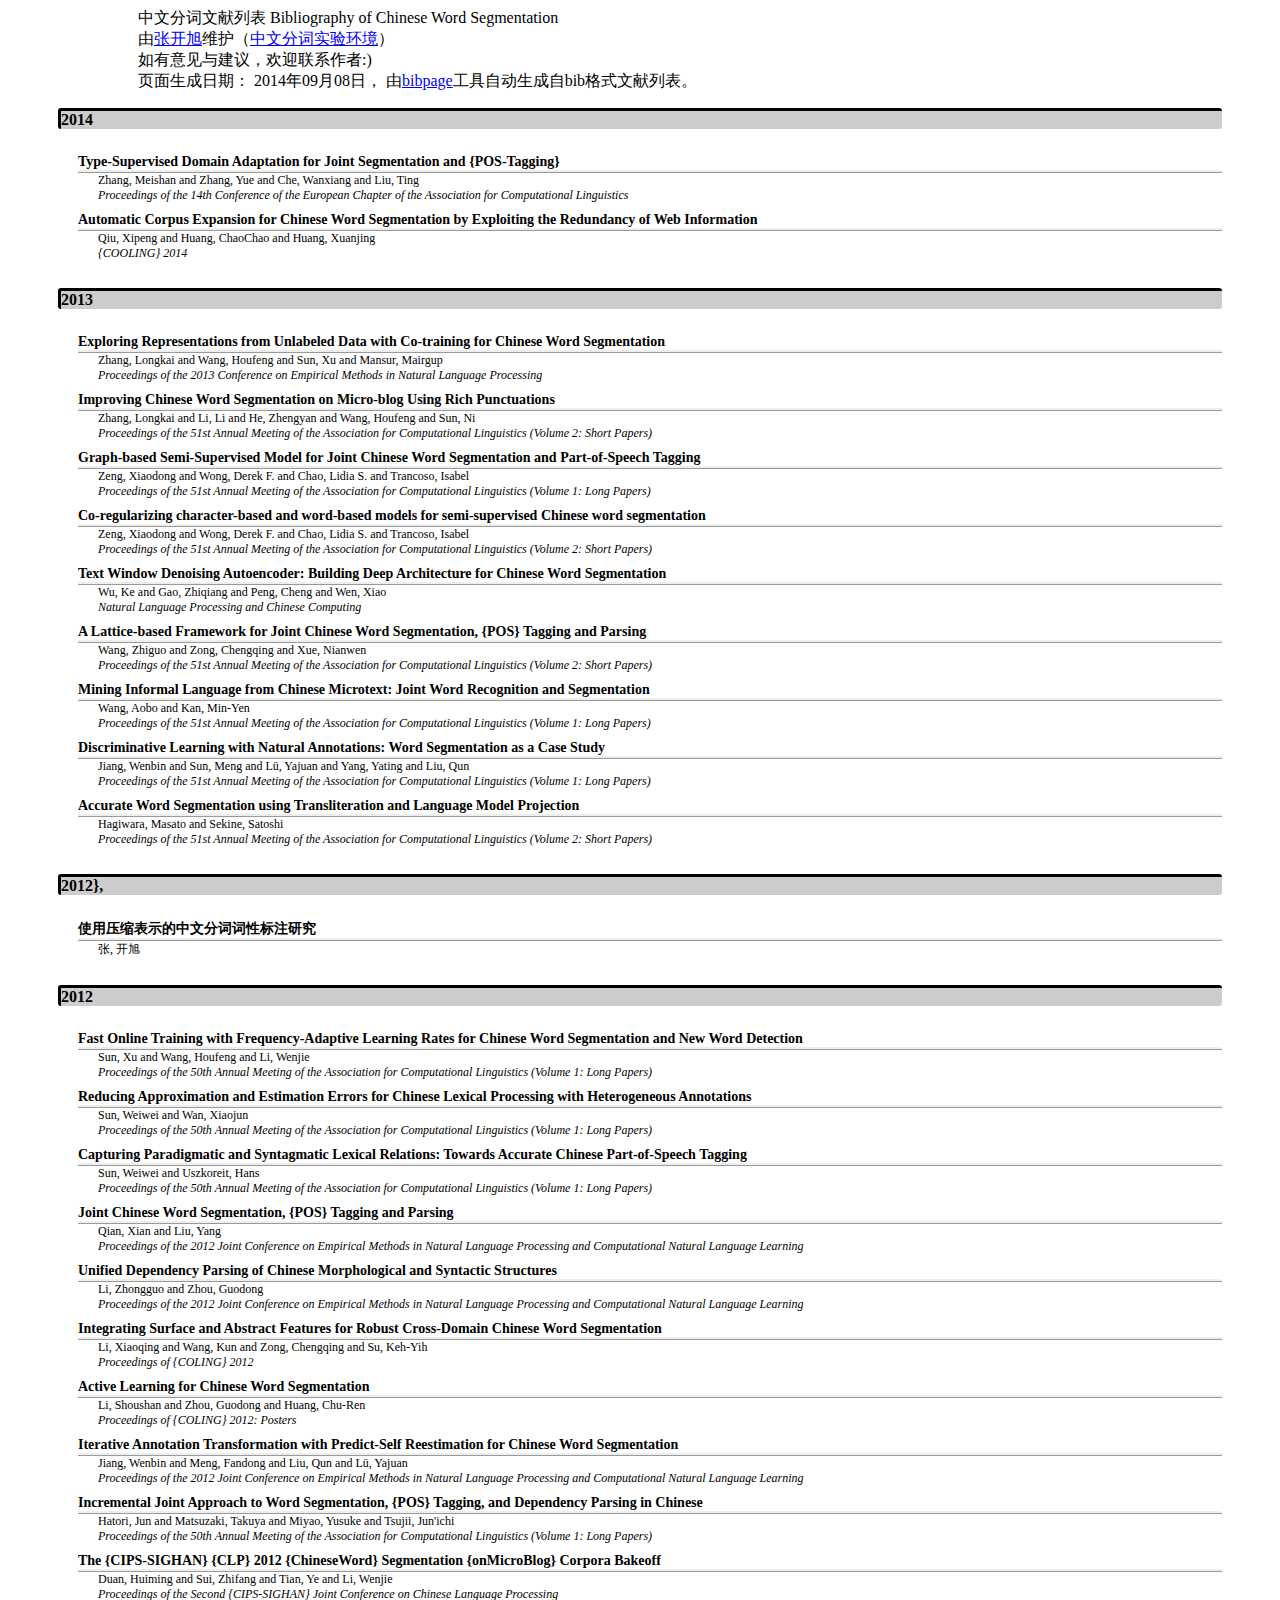
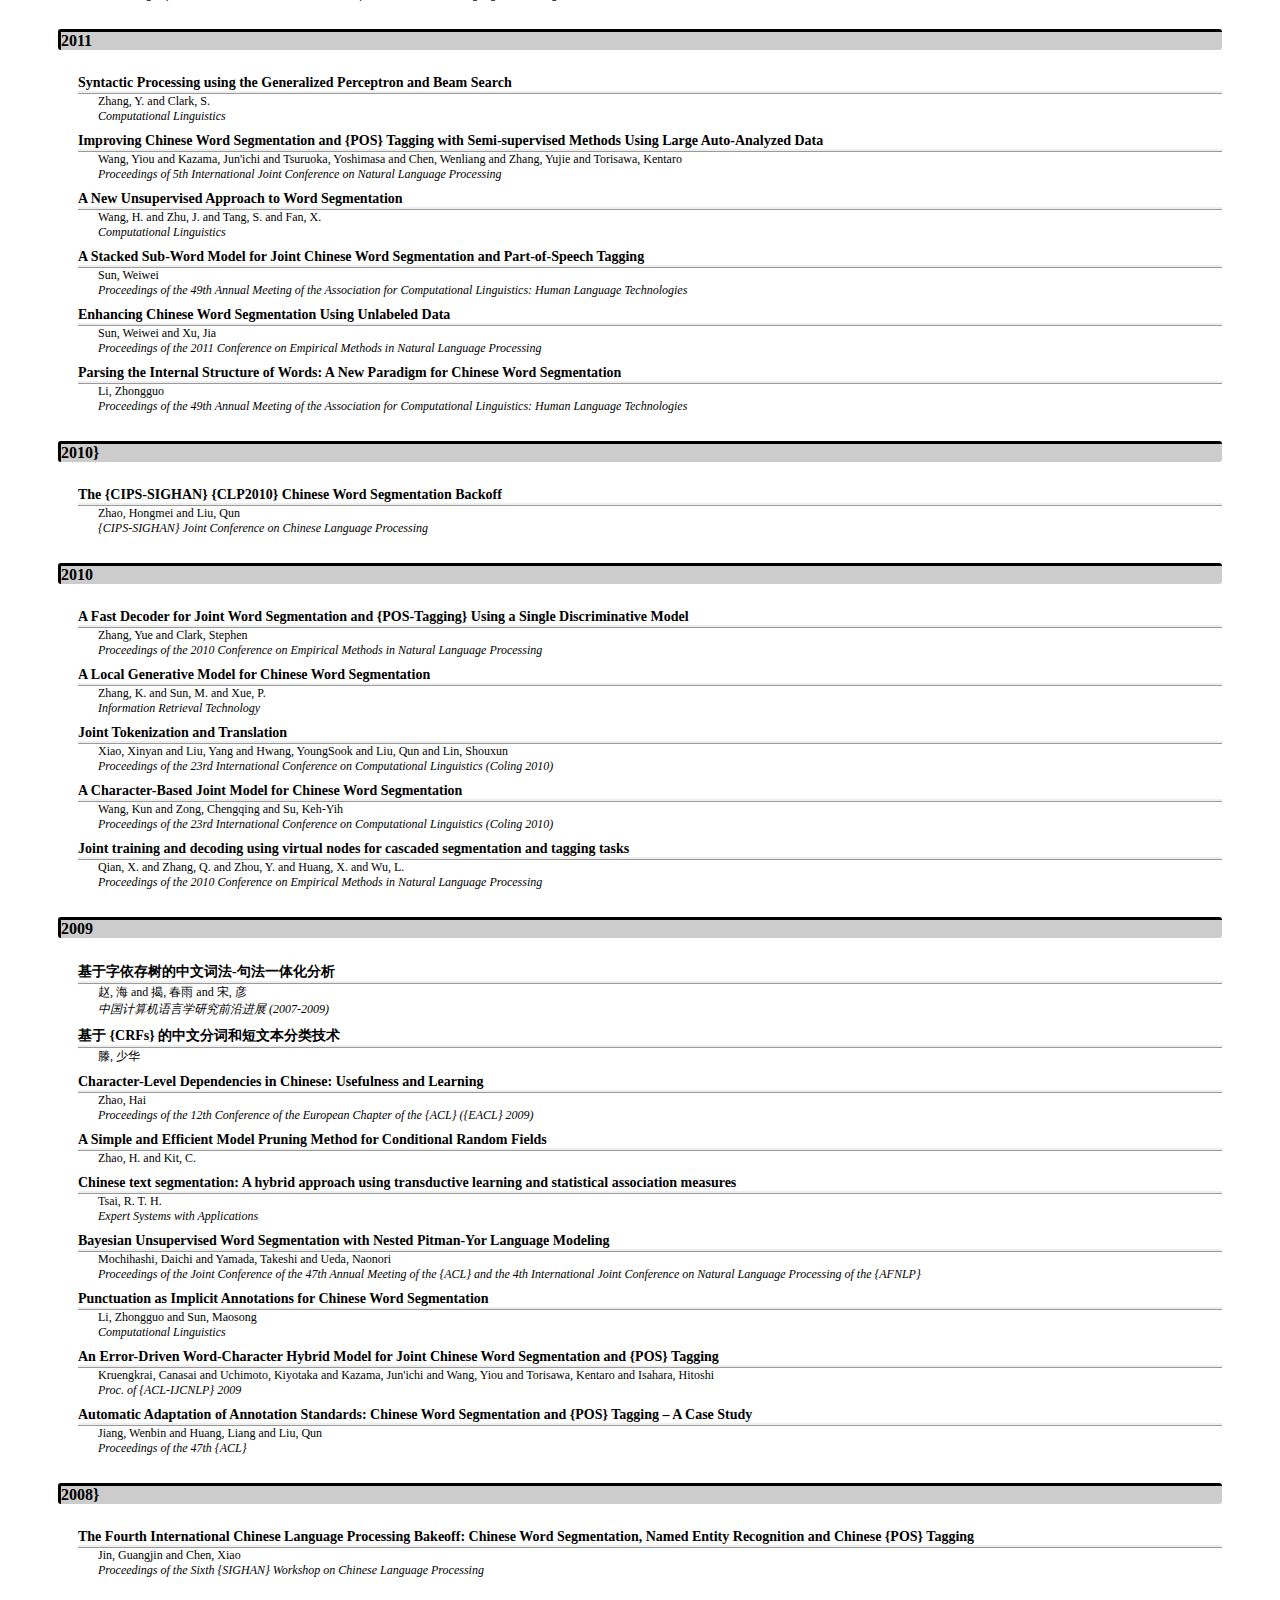
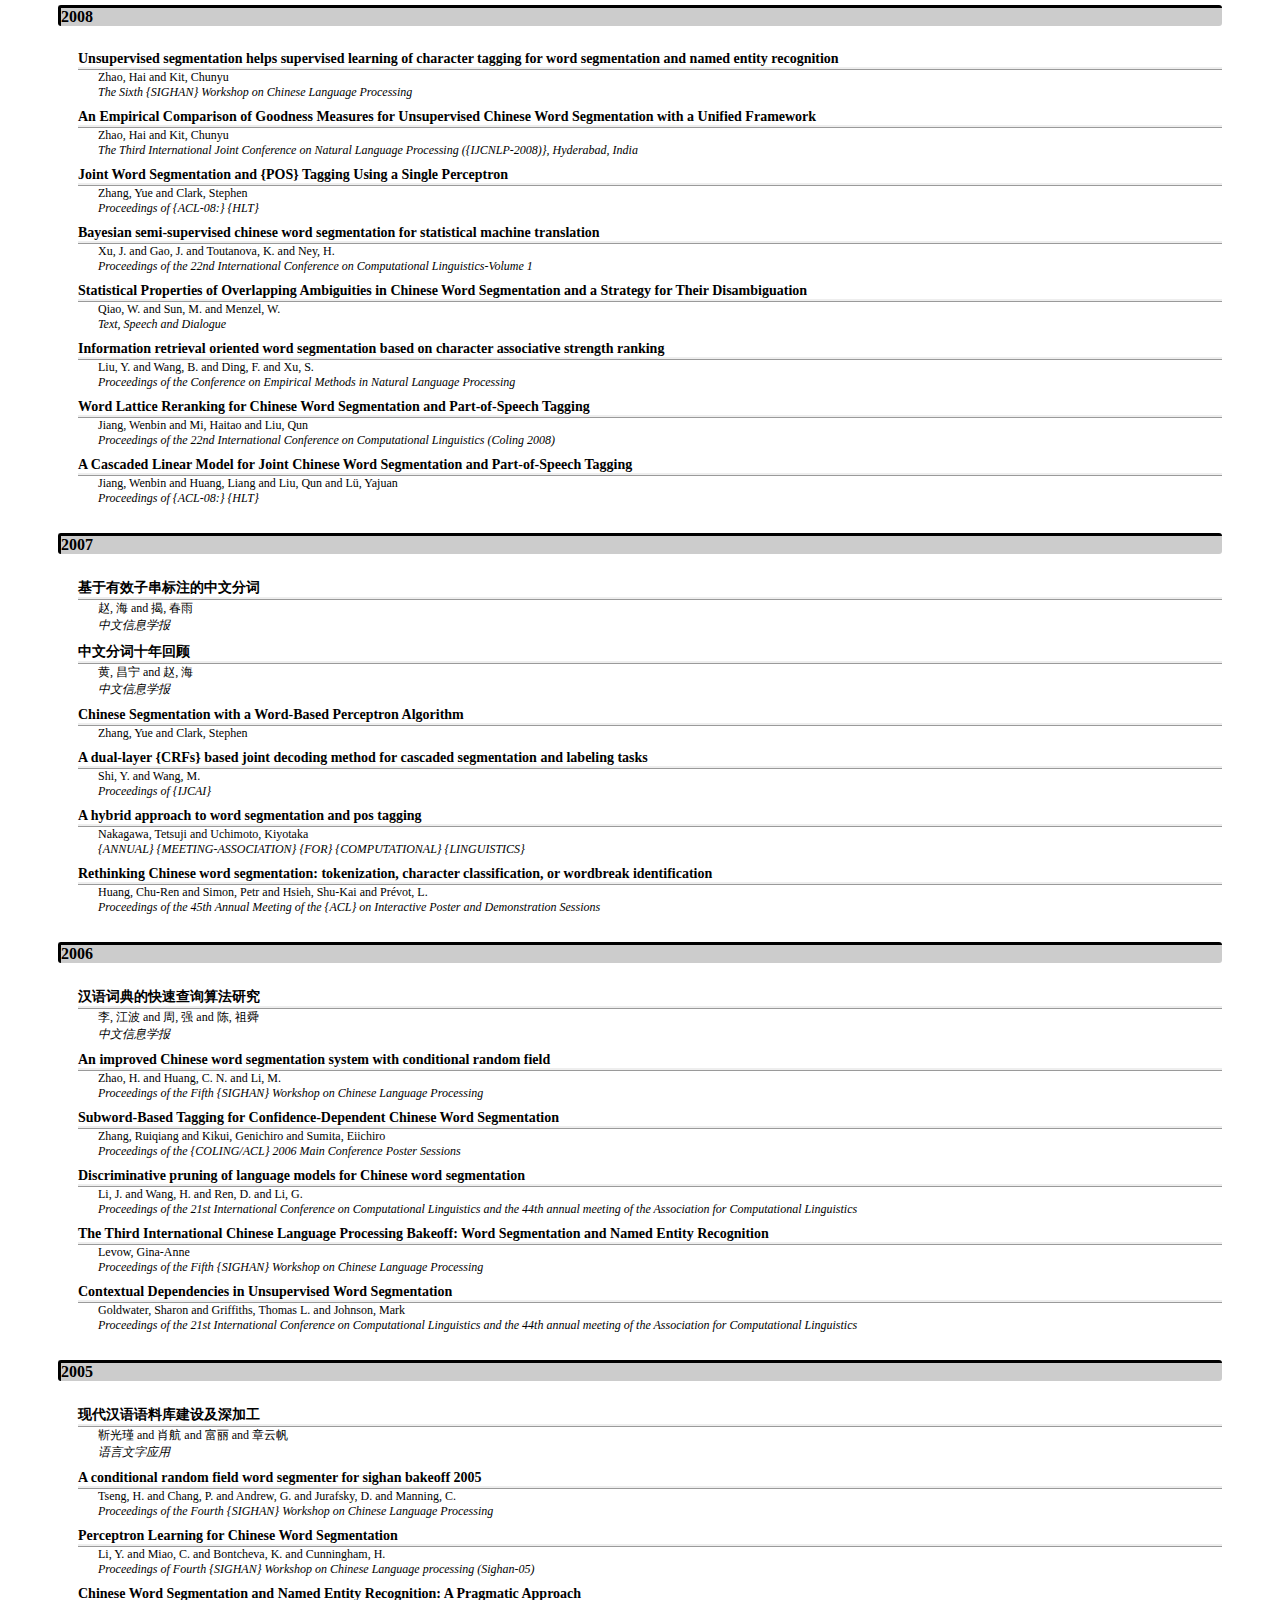
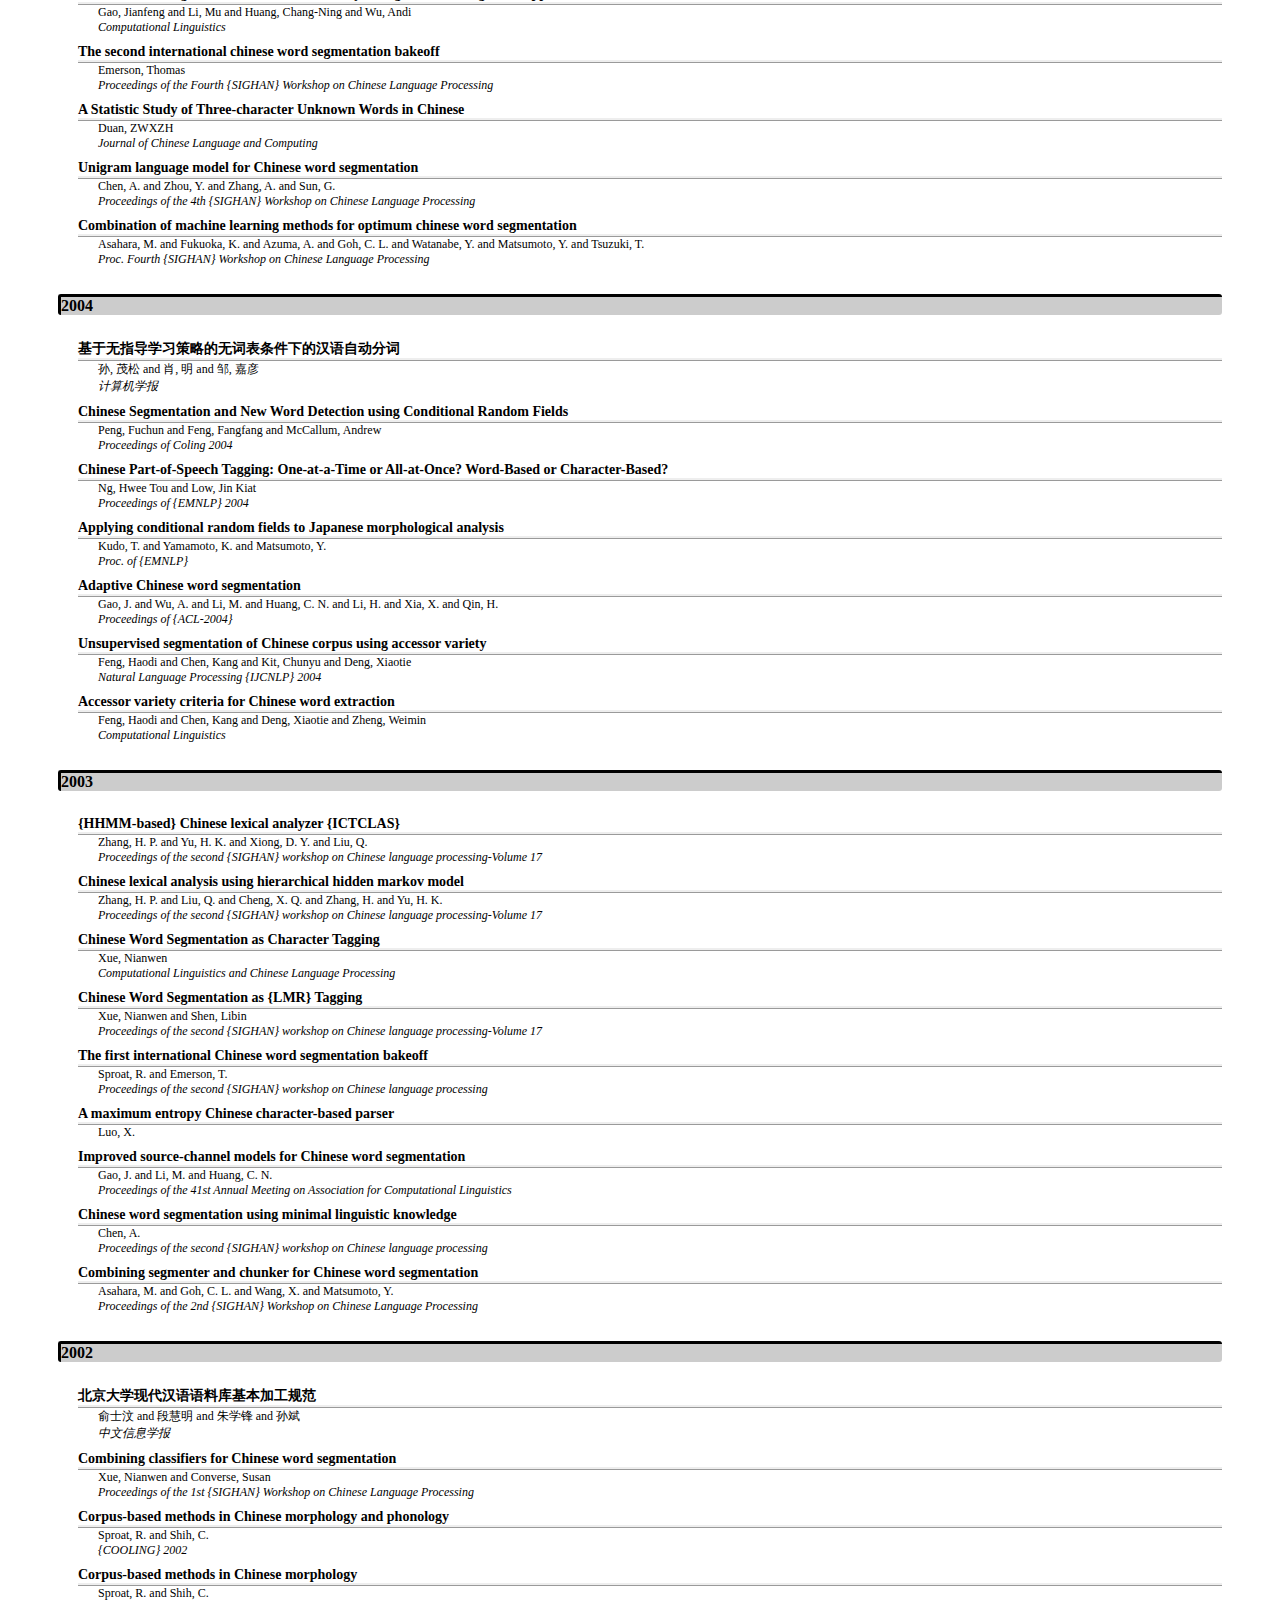
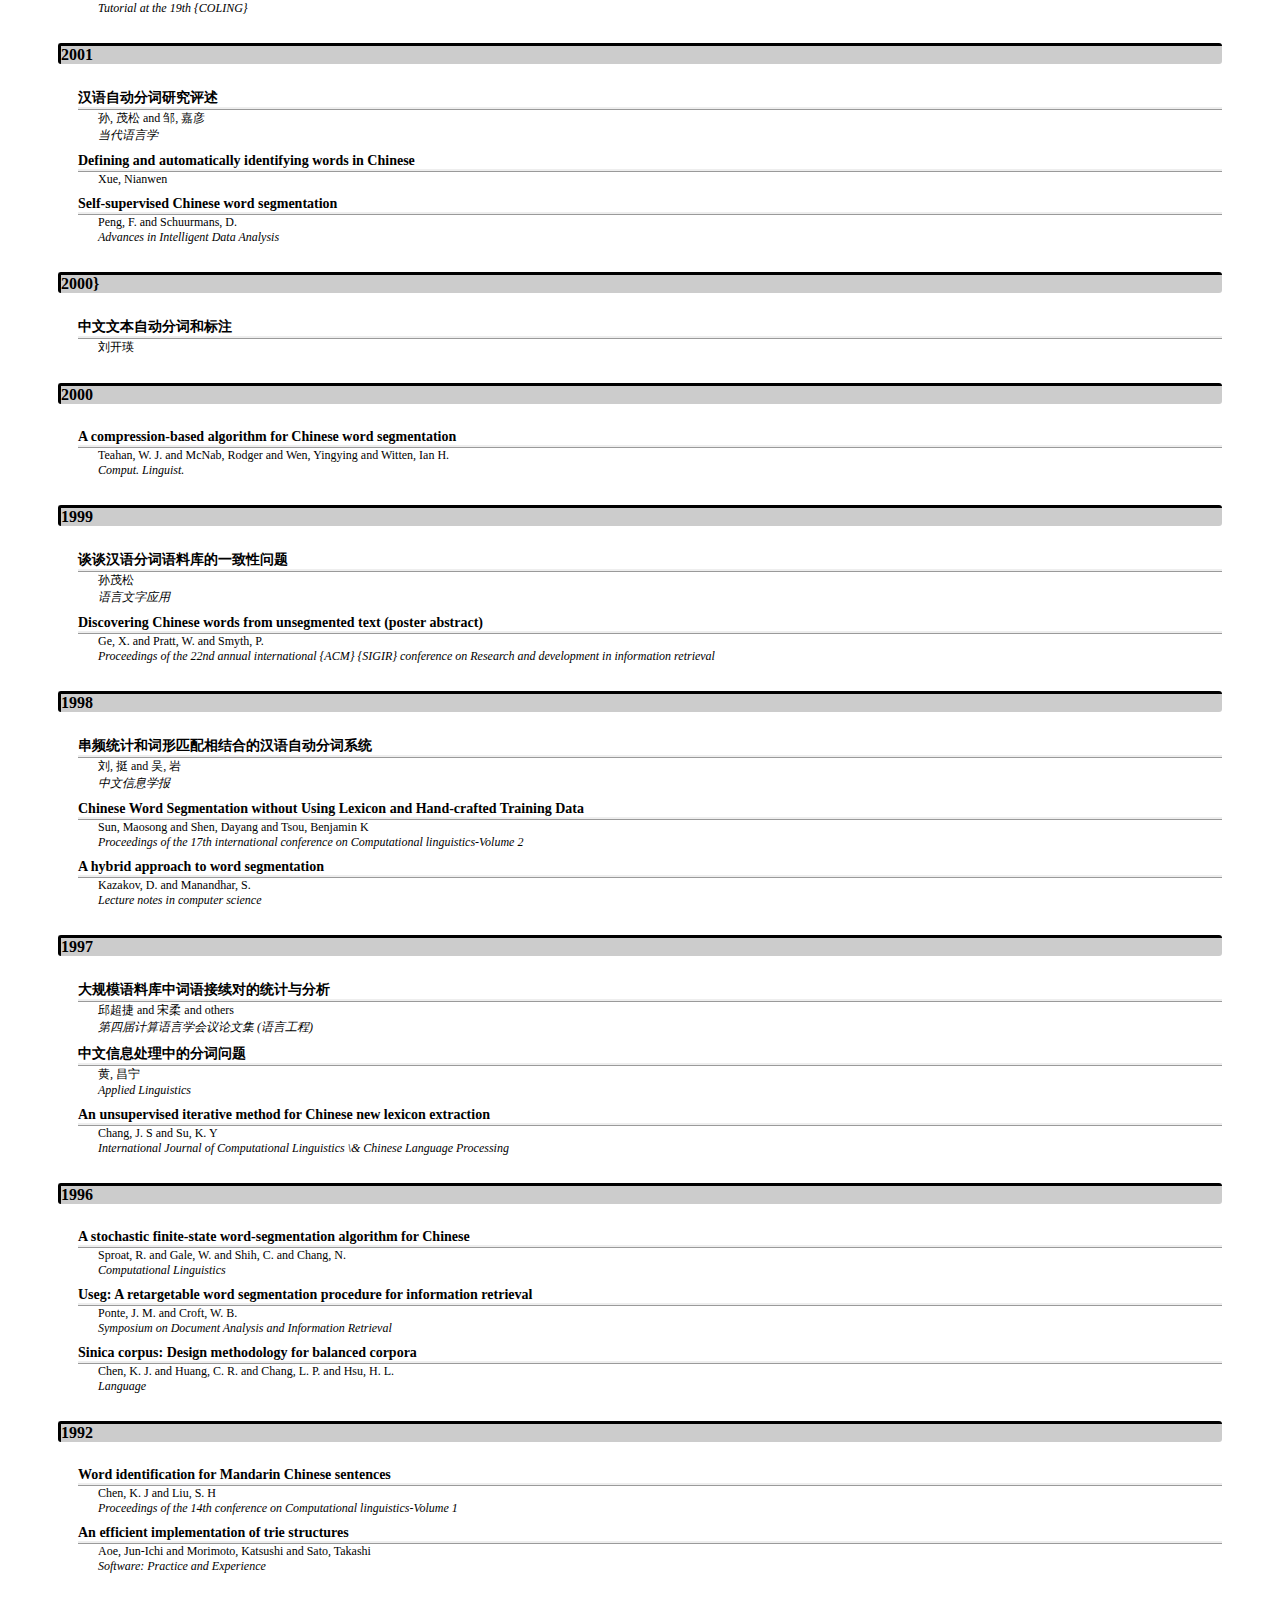
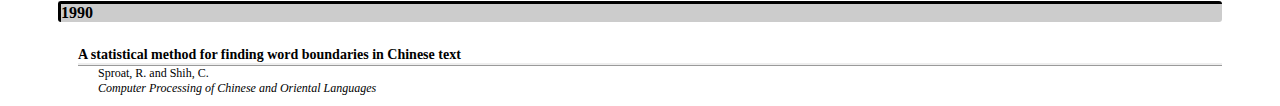
<file: cws.html>
<meta http-equiv="content-type" content="text/html; charset=UTF-8">
<link href="css.css" rel="stylesheet" type="text/css" />
<script src="js.js"></script>
<title>中文分词文献列表 Bibliography of Chinese Word Segmentation</title>
<body>
<div class="header"><div class="pic"></div>
中文分词文献列表 Bibliography of Chinese Word Segmentation<br/>
由<a href="http://weibo.com/zhangkaixu">张开旭</a>维护（<a href="http://zhangkaixu.github.com/isan/">中文分词实验环境</a>）<br/>
如有意见与建议，欢迎联系作者:)<br/>
页面生成日期： 2014年09月08日， 由<a href="http://zhangkaixu.github.com/bibpage/">bibpage</a>工具自动生成自bib格式文献列表。
</div>

<div class="year">
	<div class="year_number">2014</div><br/>
<div class="paper">
		<div class="bib">
			<div class="title" onclick="turn_note(0)">Type-Supervised Domain Adaptation for Joint Segmentation and {POS-Tagging}</div>
			<div class="authors">Zhang, Meishan and Zhang, Yue and Che, Wanxiang and Liu, Ting</div>
			<div class="JF">Proceedings of the 14th Conference of the European Chapter of the Association for Computational Linguistics</div>
		</div>
		<div class="note" id="note_0" style="display:none">
		
		</div>
	</div>
	
<div class="paper">
		<div class="bib">
			<div class="title" onclick="turn_note(1)">Automatic Corpus Expansion for Chinese Word Segmentation by Exploiting the Redundancy of Web Information</div>
			<div class="authors">Qiu, Xipeng and Huang, ChaoChao and Huang, Xuanjing</div>
			<div class="JF">{COOLING} 2014</div>
		</div>
		<div class="note" id="note_1" style="display:none">
		拿不准的到网上去搜索
		</div>
	</div>
	
</div>
<div class="year">
	<div class="year_number">2013</div><br/>
<div class="paper">
		<div class="bib">
			<div class="title" onclick="turn_note(2)">Exploring Representations from Unlabeled Data with Co-training for Chinese Word Segmentation</div>
			<div class="authors">Zhang, Longkai and Wang, Houfeng and Sun, Xu and Mansur, Mairgup</div>
			<div class="JF">Proceedings of the 2013 Conference on Empirical Methods in Natural Language Processing</div>
		</div>
		<div class="note" id="note_2" style="display:none">
		
		</div>
	</div>
	
<div class="paper">
		<div class="bib">
			<div class="title" onclick="turn_note(3)">Improving Chinese Word Segmentation on Micro-blog Using Rich Punctuations</div>
			<div class="authors">Zhang, Longkai and Li, Li and He, Zhengyan and Wang, Houfeng and Sun, Ni</div>
			<div class="JF">Proceedings of the 51st Annual Meeting of the Association for Computational Linguistics (Volume 2: Short Papers)</div>
		</div>
		<div class="note" id="note_3" style="display:none">
		
		</div>
	</div>
	
<div class="paper">
		<div class="bib">
			<div class="title" onclick="turn_note(4)">Graph-based Semi-Supervised Model for Joint Chinese Word Segmentation and Part-of-Speech Tagging</div>
			<div class="authors">Zeng, Xiaodong and Wong, Derek F. and Chao, Lidia S. and Trancoso, Isabel</div>
			<div class="JF">Proceedings of the 51st Annual Meeting of the Association for Computational Linguistics (Volume 1: Long Papers)</div>
		</div>
		<div class="note" id="note_4" style="display:none">
		
		</div>
	</div>
	
<div class="paper">
		<div class="bib">
			<div class="title" onclick="turn_note(5)">Co-regularizing character-based and word-based models for semi-supervised Chinese word segmentation</div>
			<div class="authors">Zeng, Xiaodong and Wong, Derek F. and Chao, Lidia S. and Trancoso, Isabel</div>
			<div class="JF">Proceedings of the 51st Annual Meeting of the Association for Computational Linguistics (Volume 2: Short Papers)</div>
		</div>
		<div class="note" id="note_5" style="display:none">
		
		</div>
	</div>
	
<div class="paper">
		<div class="bib">
			<div class="title" onclick="turn_note(6)">Text Window Denoising Autoencoder: Building Deep Architecture for Chinese Word Segmentation</div>
			<div class="authors">Wu, Ke and Gao, Zhiqiang and Peng, Cheng and Wen, Xiao</div>
			<div class="JF">Natural Language Processing and Chinese Computing</div>
		</div>
		<div class="note" id="note_6" style="display:none">
		
		</div>
	</div>
	
<div class="paper">
		<div class="bib">
			<div class="title" onclick="turn_note(7)">A Lattice-based Framework for Joint Chinese Word Segmentation, {POS} Tagging and Parsing</div>
			<div class="authors">Wang, Zhiguo and Zong, Chengqing and Xue, Nianwen</div>
			<div class="JF">Proceedings of the 51st Annual Meeting of the Association for Computational Linguistics (Volume 2: Short Papers)</div>
		</div>
		<div class="note" id="note_7" style="display:none">
		
		</div>
	</div>
	
<div class="paper">
		<div class="bib">
			<div class="title" onclick="turn_note(8)">Mining Informal Language from Chinese Microtext: Joint Word Recognition and Segmentation</div>
			<div class="authors">Wang, Aobo and Kan, Min-Yen</div>
			<div class="JF">Proceedings of the 51st Annual Meeting of the Association for Computational Linguistics (Volume 1: Long Papers)</div>
		</div>
		<div class="note" id="note_8" style="display:none">
		
		</div>
	</div>
	
<div class="paper">
		<div class="bib">
			<div class="title" onclick="turn_note(9)">Discriminative Learning with Natural Annotations: Word Segmentation as a Case Study</div>
			<div class="authors">Jiang, Wenbin and Sun, Meng and Lü, Yajuan and Yang, Yating and Liu, Qun</div>
			<div class="JF">Proceedings of the 51st Annual Meeting of the Association for Computational Linguistics (Volume 1: Long Papers)</div>
		</div>
		<div class="note" id="note_9" style="display:none">
		
		</div>
	</div>
	
<div class="paper">
		<div class="bib">
			<div class="title" onclick="turn_note(10)">Accurate Word Segmentation using Transliteration and Language Model Projection</div>
			<div class="authors">Hagiwara, Masato and Sekine, Satoshi</div>
			<div class="JF">Proceedings of the 51st Annual Meeting of the Association for Computational Linguistics (Volume 2: Short Papers)</div>
		</div>
		<div class="note" id="note_10" style="display:none">
		
		</div>
	</div>
	
</div>
<div class="year">
	<div class="year_number">2012},
</div><br/>
<div class="paper">
		<div class="bib">
			<div class="title" onclick="turn_note(11)">使用压缩表示的中文分词词性标注研究</div>
			<div class="authors">张, 开旭</div>
			<div class="JF"></div>
		</div>
		<div class="note" id="note_11" style="display:none">
		
		</div>
	</div>
	
</div>
<div class="year">
	<div class="year_number">2012</div><br/>
<div class="paper">
		<div class="bib">
			<div class="title" onclick="turn_note(12)">Fast Online Training with Frequency-Adaptive Learning Rates for Chinese Word Segmentation and New Word Detection</div>
			<div class="authors">Sun, Xu and Wang, Houfeng and Li, Wenjie</div>
			<div class="JF">Proceedings of the 50th Annual Meeting of the Association for Computational Linguistics (Volume 1: Long Papers)</div>
		</div>
		<div class="note" id="note_12" style="display:none">
		{基于CRF的改进}
{引入新Feature：基于word} unigram和word bigram的，基于两个标签的复杂特征
引入新的权重更新算法，步长与特征频度有关，高频特征步长衰减快
		</div>
	</div>
	
<div class="paper">
		<div class="bib">
			<div class="title" onclick="turn_note(13)">Reducing Approximation and Estimation Errors for Chinese Lexical Processing with Heterogeneous Annotations</div>
			<div class="authors">Sun, Weiwei and Wan, Xiaojun</div>
			<div class="JF">Proceedings of the 50th Annual Meeting of the Association for Computational Linguistics (Volume 1: Long Papers)</div>
		</div>
		<div class="note" id="note_13" style="display:none">
		
		</div>
	</div>
	
<div class="paper">
		<div class="bib">
			<div class="title" onclick="turn_note(14)">Capturing Paradigmatic and Syntagmatic Lexical Relations: Towards Accurate Chinese Part-of-Speech Tagging</div>
			<div class="authors">Sun, Weiwei and Uszkoreit, Hans</div>
			<div class="JF">Proceedings of the 50th Annual Meeting of the Association for Computational Linguistics (Volume 1: Long Papers)</div>
		</div>
		<div class="note" id="note_14" style="display:none">
		
		</div>
	</div>
	
<div class="paper">
		<div class="bib">
			<div class="title" onclick="turn_note(15)">Joint Chinese Word Segmentation, {POS} Tagging and Parsing</div>
			<div class="authors">Qian, Xian and Liu, Yang</div>
			<div class="JF">Proceedings of the 2012 Joint Conference on Empirical Methods in Natural Language Processing and Computational Natural Language Learning</div>
		</div>
		<div class="note" id="note_15" style="display:none">
		分词、词性标注、句法分析三个模型分别训练
然后解码的时候再合起来
		</div>
	</div>
	
<div class="paper">
		<div class="bib">
			<div class="title" onclick="turn_note(16)">Unified Dependency Parsing of Chinese Morphological and Syntactic Structures</div>
			<div class="authors">Li, Zhongguo and Zhou, Guodong</div>
			<div class="JF">Proceedings of the 2012 Joint Conference on Empirical Methods in Natural Language Processing and Computational Natural Language Learning</div>
		</div>
		<div class="note" id="note_16" style="display:none">
		
		</div>
	</div>
	
<div class="paper">
		<div class="bib">
			<div class="title" onclick="turn_note(17)">Integrating Surface and Abstract Features for Robust Cross-Domain Chinese Word Segmentation</div>
			<div class="authors">Li, Xiaoqing and Wang, Kun and Zong, Chengqing and Su, Keh-Yih</div>
			<div class="JF">Proceedings of {COLING} 2012</div>
		</div>
		<div class="note" id="note_17" style="display:none">
		
		</div>
	</div>
	
<div class="paper">
		<div class="bib">
			<div class="title" onclick="turn_note(18)">Active Learning for Chinese Word Segmentation</div>
			<div class="authors">Li, Shoushan and Zhou, Guodong and Huang, Chu-Ren</div>
			<div class="JF">Proceedings of {COLING} 2012: Posters</div>
		</div>
		<div class="note" id="note_18" style="display:none">
		
		</div>
	</div>
	
<div class="paper">
		<div class="bib">
			<div class="title" onclick="turn_note(19)">Iterative Annotation Transformation with Predict-Self Reestimation for Chinese Word Segmentation</div>
			<div class="authors">Jiang, Wenbin and Meng, Fandong and Liu, Qun and Lü, Yajuan</div>
			<div class="JF">Proceedings of the 2012 Joint Conference on Empirical Methods in Natural Language Processing and Computational Natural Language Learning</div>
		</div>
		<div class="note" id="note_19" style="display:none">
		
		</div>
	</div>
	
<div class="paper">
		<div class="bib">
			<div class="title" onclick="turn_note(20)">Incremental Joint Approach to Word Segmentation, {POS} Tagging, and Dependency Parsing in Chinese</div>
			<div class="authors">Hatori, Jun and Matsuzaki, Takuya and Miyao, Yusuke and Tsujii, Jun'ichi</div>
			<div class="JF">Proceedings of the 50th Annual Meeting of the Association for Computational Linguistics (Volume 1: Long Papers)</div>
		</div>
		<div class="note" id="note_20" style="display:none">
		
		</div>
	</div>
	
<div class="paper">
		<div class="bib">
			<div class="title" onclick="turn_note(21)">The {CIPS-SIGHAN} {CLP} 2012 {ChineseWord} Segmentation {onMicroBlog} Corpora Bakeoff</div>
			<div class="authors">Duan, Huiming and Sui, Zhifang and Tian, Ye and Li, Wenjie</div>
			<div class="JF">Proceedings of the Second {CIPS-SIGHAN} Joint Conference on Chinese Language Processing</div>
		</div>
		<div class="note" id="note_21" style="display:none">
		
		</div>
	</div>
	
</div>
<div class="year">
	<div class="year_number">2011</div><br/>
<div class="paper">
		<div class="bib">
			<div class="title" onclick="turn_note(22)">Syntactic Processing using the Generalized Perceptron and Beam Search</div>
			<div class="authors">Zhang, Y. and Clark, S.</div>
			<div class="JF">Computational Linguistics</div>
		</div>
		<div class="note" id="note_22" style="display:none">
		之前工作的总结。
将平均感知器，应用于汉语的词法分析、句法分析。
使用beam search。
		</div>
	</div>
	
<div class="paper">
		<div class="bib">
			<div class="title" onclick="turn_note(23)">Improving Chinese Word Segmentation and {POS} Tagging with Semi-supervised Methods Using Large Auto-Analyzed Data</div>
			<div class="authors">Wang, Yiou and Kazama, Jun'ichi and Tsuruoka, Yoshimasa and Chen, Wenliang and Zhang, Yujie and Torisawa, Kentaro</div>
			<div class="JF">Proceedings of 5th International Joint Conference on Natural Language Processing</div>
		</div>
		<div class="note" id="note_23" style="display:none">
		
		</div>
	</div>
	
<div class="paper">
		<div class="bib">
			<div class="title" onclick="turn_note(24)">A New Unsupervised Approach to Word Segmentation</div>
			<div class="authors">Wang, H. and Zhu, J. and Tang, S. and Fan, X.</div>
			<div class="JF">Computational Linguistics</div>
		</div>
		<div class="note" id="note_24" style="display:none">
		
		</div>
	</div>
	
<div class="paper">
		<div class="bib">
			<div class="title" onclick="turn_note(25)">A Stacked Sub-Word Model for Joint Chinese Word Segmentation and Part-of-Speech Tagging</div>
			<div class="authors">Sun, Weiwei</div>
			<div class="JF">Proceedings of the 49th Annual Meeting of the Association for Computational Linguistics: Human Language Technologies</div>
		</div>
		<div class="note" id="note_25" style="display:none">
		使用stacked learning这种meta-learning algorithm，有机制避免两层在训练时使用重叠的训练数据，但也能最大限度利用数据。
第一层使用了三个模型，基于词的，基于字序列标注的，基于单字分类的。
		</div>
	</div>
	
<div class="paper">
		<div class="bib">
			<div class="title" onclick="turn_note(26)">Enhancing Chinese Word Segmentation Using Unlabeled Data</div>
			<div class="authors">Sun, Weiwei and Xu, Jia</div>
			<div class="JF">Proceedings of the 2011 Conference on Empirical Methods in Natural Language Processing</div>
		</div>
		<div class="note" id="note_26" style="display:none">
		feature engineering，使用in-domain的未标注数据帮助中文分词。
{增加的特征有：互信息；Accessor} Variety；基于标点符号的特征；篇章级的特征。
另外一个结论是使用实数值作为特征值不如用binary的。
		</div>
	</div>
	
<div class="paper">
		<div class="bib">
			<div class="title" onclick="turn_note(27)">Parsing the Internal Structure of Words: A New Paradigm for Chinese Word Segmentation</div>
			<div class="authors">Li, Zhongguo</div>
			<div class="JF">Proceedings of the 49th Annual Meeting of the Association for Computational Linguistics: Human Language Technologies</div>
		</div>
		<div class="note" id="note_27" style="display:none">
		将词法分析与句法分析结合。在同一棵树下使用不同的“成分”标签。
使用句法分析的算法解码。
		</div>
	</div>
	
</div>
<div class="year">
	<div class="year_number">2010}
</div><br/>
<div class="paper">
		<div class="bib">
			<div class="title" onclick="turn_note(28)">The {CIPS-SIGHAN} {CLP2010} Chinese Word Segmentation Backoff</div>
			<div class="authors">Zhao, Hongmei and Liu, Qun</div>
			<div class="JF">{CIPS-SIGHAN} Joint Conference on Chinese Language Processing</div>
		</div>
		<div class="note" id="note_28" style="display:none">
		
		</div>
	</div>
	
</div>
<div class="year">
	<div class="year_number">2010</div><br/>
<div class="paper">
		<div class="bib">
			<div class="title" onclick="turn_note(29)">A Fast Decoder for Joint Word Segmentation and {POS-Tagging} Using a Single Discriminative Model</div>
			<div class="authors">Zhang, Yue and Clark, Stephen</div>
			<div class="JF">Proceedings of the 2010 Conference on Empirical Methods in Natural Language Processing</div>
		</div>
		<div class="note" id="note_29" style="display:none">
		解码速度从每秒2.24句，提高到每秒24.94就
		</div>
	</div>
	
<div class="paper">
		<div class="bib">
			<div class="title" onclick="turn_note(30)">A Local Generative Model for Chinese Word Segmentation</div>
			<div class="authors">Zhang, K. and Sun, M. and Xue, P.</div>
			<div class="JF">Information Retrieval Technology</div>
		</div>
		<div class="note" id="note_30" style="display:none">
		提出一种用局部的语言模型做分词的方法。
{提出一种构造切分二叉树的方法，处理分词粒度问题，该方法也可直接利用CRF的输出构造二叉树。}
		</div>
	</div>
	
<div class="paper">
		<div class="bib">
			<div class="title" onclick="turn_note(31)">Joint Tokenization and Translation</div>
			<div class="authors">Xiao, Xinyan and Liu, Yang and Hwang, YoungSook and Liu, Qun and Lin, Shouxun</div>
			<div class="JF">Proceedings of the 23rd International Conference on Computational Linguistics (Coling 2010)</div>
		</div>
		<div class="note" id="note_31" style="display:none">
		
		</div>
	</div>
	
<div class="paper">
		<div class="bib">
			<div class="title" onclick="turn_note(32)">A Character-Based Joint Model for Chinese Word Segmentation</div>
			<div class="authors">Wang, Kun and Zong, Chengqing and Su, Keh-Yih</div>
			<div class="JF">Proceedings of the 23rd International Conference on Computational Linguistics (Coling 2010)</div>
		</div>
		<div class="note" id="note_32" style="display:none">
		整合一个产生式模型和判别式模型
另外发现将某些binary特征值的权重改一下，可以提高效果。
		</div>
	</div>
	
<div class="paper">
		<div class="bib">
			<div class="title" onclick="turn_note(33)">Joint training and decoding using virtual nodes for cascaded segmentation and tagging tasks</div>
			<div class="authors">Qian, X. and Zhang, Q. and Zhou, Y. and Huang, X. and Wu, L.</div>
			<div class="JF">Proceedings of the 2010 Conference on Empirical Methods in Natural Language Processing</div>
		</div>
		<div class="note" id="note_33" style="display:none">
		
		</div>
	</div>
	
</div>
<div class="year">
	<div class="year_number">2009</div><br/>
<div class="paper">
		<div class="bib">
			<div class="title" onclick="turn_note(34)">基于字依存树的中文词法-句法一体化分析</div>
			<div class="authors">赵, 海 and 揭, 春雨 and 宋, 彦</div>
			<div class="JF">中国计算机语言学研究前沿进展 (2007-2009)</div>
		</div>
		<div class="note" id="note_34" style="display:none">
		
		</div>
	</div>
	
<div class="paper">
		<div class="bib">
			<div class="title" onclick="turn_note(35)">基于 {CRFs} 的中文分词和短文本分类技术</div>
			<div class="authors">滕, 少华</div>
			<div class="JF"></div>
		</div>
		<div class="note" id="note_35" style="display:none">
		{就分词来说，用Chi方做特征选择，一半的特征仍然可以保持性能。}
个别字（如“的”，“和”，“了”）的有无对整句切分的正确性有帮助与干扰。
{使用CRF的置信度输出，低置信度产生高错误率。}
基于规则的、基于篇章上下文统计的低置信度后处理过程。
		</div>
	</div>
	
<div class="paper">
		<div class="bib">
			<div class="title" onclick="turn_note(36)">Character-Level Dependencies in Chinese: Usefulness and Learning</div>
			<div class="authors">Zhao, Hai</div>
			<div class="JF">Proceedings of the 12th Conference of the European Chapter of the {ACL} ({EACL} 2009)</div>
		</div>
		<div class="note" id="note_36" style="display:none">
		用字的依存树做分词。
最后系统，词内是词法字依存关系，词之间是线性依存关系。
当然最终效果没有现有最优系统好。
		</div>
	</div>
	
<div class="paper">
		<div class="bib">
			<div class="title" onclick="turn_note(37)">A Simple and Efficient Model Pruning Method for Conditional Random Fields</div>
			<div class="authors">Zhao, H. and Kit, C.</div>
			<div class="JF"></div>
		</div>
		<div class="note" id="note_37" style="display:none">
		{CRF训练后，按参数值去掉大部分特征，性能都不会下降，用事实证明CRF有太多冗余。}
		</div>
	</div>
	
<div class="paper">
		<div class="bib">
			<div class="title" onclick="turn_note(38)">Chinese text segmentation: A hybrid approach using transductive learning and statistical association measures</div>
			<div class="authors">Tsai, R. T. H.</div>
			<div class="JF">Expert Systems with Applications</div>
		</div>
		<div class="note" id="note_38" style="display:none">
		{多种加入各种特征提高CRF性能的方法。}
		</div>
	</div>
	
<div class="paper">
		<div class="bib">
			<div class="title" onclick="turn_note(39)">Bayesian Unsupervised Word Segmentation with Nested Pitman-Yor Language Modeling</div>
			<div class="authors">Mochihashi, Daichi and Yamada, Takeshi and Ueda, Naonori</div>
			<div class="JF">Proceedings of the Joint Conference of the 47th Annual Meeting of the {ACL} and the 4th International Joint Conference on Natural Language Processing of the {AFNLP}</div>
		</div>
		<div class="note" id="note_39" style="display:none">
		{用Pitman-Yor，建立了两层语言模型，一个是词的，一个是} 句子的。
		</div>
	</div>
	
<div class="paper">
		<div class="bib">
			<div class="title" onclick="turn_note(40)">Punctuation as Implicit Annotations for Chinese Word Segmentation</div>
			<div class="authors">Li, Zhongguo and Sun, Maosong</div>
			<div class="JF">Computational Linguistics</div>
		</div>
		<div class="note" id="note_40" style="display:none">
		
		</div>
	</div>
	
<div class="paper">
		<div class="bib">
			<div class="title" onclick="turn_note(41)">An Error-Driven Word-Character Hybrid Model for Joint Chinese Word Segmentation and {POS} Tagging</div>
			<div class="authors">Kruengkrai, Canasai and Uchimoto, Kiyotaka and Kazama, Jun'ichi and Wang, Yiou and Torisawa, Kentaro and Isahara, Hitoshi</div>
			<div class="JF">Proc. of {ACL-IJCNLP} 2009</div>
		</div>
		<div class="note" id="note_41" style="display:none">
		词典词与生词分别对待
		</div>
	</div>
	
<div class="paper">
		<div class="bib">
			<div class="title" onclick="turn_note(42)">Automatic Adaptation of Annotation Standards: Chinese Word Segmentation and {POS} Tagging – A Case Study</div>
			<div class="authors">Jiang, Wenbin and Huang, Liang and Liu, Qun</div>
			<div class="JF">Proceedings of the 47th {ACL}</div>
		</div>
		<div class="note" id="note_42" style="display:none">
		Perceptron，分词与词性标注结合。将一种标注体系下的参数，转移到另一种标注体系中使用。
		</div>
	</div>
	
</div>
<div class="year">
	<div class="year_number">2008}
</div><br/>
<div class="paper">
		<div class="bib">
			<div class="title" onclick="turn_note(43)">The Fourth International Chinese Language Processing Bakeoff: Chinese Word Segmentation, Named Entity Recognition and Chinese {POS} Tagging</div>
			<div class="authors">Jin, Guangjin and Chen, Xiao</div>
			<div class="JF">Proceedings of the Sixth {SIGHAN} Workshop on Chinese Language Processing</div>
		</div>
		<div class="note" id="note_43" style="display:none">
		
		</div>
	</div>
	
</div>
<div class="year">
	<div class="year_number">2008</div><br/>
<div class="paper">
		<div class="bib">
			<div class="title" onclick="turn_note(44)">Unsupervised segmentation helps supervised learning of character tagging for word segmentation and named entity recognition</div>
			<div class="authors">Zhao, Hai and Kit, Chunyu</div>
			<div class="JF">The Sixth {SIGHAN} Workshop on Chinese Language Processing</div>
		</div>
		<div class="note" id="note_44" style="display:none">
		将accessor variety ({AV)的结果离散化，然后分散到字，给为CRF的输入，可以提高分词效果。}
		</div>
	</div>
	
<div class="paper">
		<div class="bib">
			<div class="title" onclick="turn_note(45)">An Empirical Comparison of Goodness Measures for Unsupervised Chinese Word Segmentation with a Unified Framework</div>
			<div class="authors">Zhao, Hai and Kit, Chunyu</div>
			<div class="JF">The Third International Joint Conference on Natural Language Processing ({IJCNLP-2008)}, Hyderabad, India</div>
		</div>
		<div class="note" id="note_45" style="display:none">
		{描述了四种用于无监督中文分词的判别量：Frequency} of Substring with {ReductionDescription} Length Gain ({DLG)Accessor} Variety ({AV)Boundary} Entropy (Branching Entropy, {BE)}
		</div>
	</div>
	
<div class="paper">
		<div class="bib">
			<div class="title" onclick="turn_note(46)">Joint Word Segmentation and {POS} Tagging Using a Single Perceptron</div>
			<div class="authors">Zhang, Yue and Clark, Stephen</div>
			<div class="JF">Proceedings of {ACL-08:} {HLT}</div>
		</div>
		<div class="note" id="note_46" style="display:none">
		
		</div>
	</div>
	
<div class="paper">
		<div class="bib">
			<div class="title" onclick="turn_note(47)">Bayesian semi-supervised chinese word segmentation for statistical machine translation</div>
			<div class="authors">Xu, J. and Gao, J. and Toutanova, K. and Ney, H.</div>
			<div class="JF">Proceedings of the 22nd International Conference on Computational Linguistics-Volume 1</div>
		</div>
		<div class="note" id="note_47" style="display:none">
		
		</div>
	</div>
	
<div class="paper">
		<div class="bib">
			<div class="title" onclick="turn_note(48)">Statistical Properties of Overlapping Ambiguities in Chinese Word Segmentation and a Strategy for Their Disambiguation</div>
			<div class="authors">Qiao, W. and Sun, M. and Menzel, W.</div>
			<div class="JF">Text, Speech and Dialogue</div>
		</div>
		<div class="note" id="note_48" style="display:none">
		
		</div>
	</div>
	
<div class="paper">
		<div class="bib">
			<div class="title" onclick="turn_note(49)">Information retrieval oriented word segmentation based on character associative strength ranking</div>
			<div class="authors">Liu, Y. and Wang, B. and Ding, F. and Xu, S.</div>
			<div class="JF">Proceedings of the Conference on Empirical Methods in Natural Language Processing</div>
		</div>
		<div class="note" id="note_49" style="display:none">
		{用了RankingSVM的方法分词，用于IR}
		</div>
	</div>
	
<div class="paper">
		<div class="bib">
			<div class="title" onclick="turn_note(50)">Word Lattice Reranking for Chinese Word Segmentation and Part-of-Speech Tagging</div>
			<div class="authors">Jiang, Wenbin and Mi, Haitao and Liu, Qun</div>
			<div class="JF">Proceedings of the 22nd International Conference on Computational Linguistics (Coling 2008)</div>
		</div>
		<div class="note" id="note_50" style="display:none">
		使用reranking。有别于top-n的reranking，使用指数规模的word lattice reranking。至少看oracle，后者比前者就好。
解决的问题有：如何构造lattice，如何算oracle，有哪些特征，以及reranking的时候的cube剪枝。
		</div>
	</div>
	
<div class="paper">
		<div class="bib">
			<div class="title" onclick="turn_note(51)">A Cascaded Linear Model for Joint Chinese Word Segmentation and Part-of-Speech Tagging</div>
			<div class="authors">Jiang, Wenbin and Huang, Liang and Liu, Qun and Lü, Yajuan</div>
			<div class="JF">Proceedings of {ACL-08:} {HLT}</div>
		</div>
		<div class="note" id="note_51" style="display:none">
		
		</div>
	</div>
	
</div>
<div class="year">
	<div class="year_number">2007</div><br/>
<div class="paper">
		<div class="bib">
			<div class="title" onclick="turn_note(52)">基于有效子串标注的中文分词</div>
			<div class="authors">赵, 海 and 揭, 春雨</div>
			<div class="JF">中文信息学报</div>
		</div>
		<div class="note" id="note_52" style="display:none">
		
		</div>
	</div>
	
<div class="paper">
		<div class="bib">
			<div class="title" onclick="turn_note(53)">中文分词十年回顾</div>
			<div class="authors">黄, 昌宁 and 赵, 海</div>
			<div class="JF">中文信息学报</div>
		</div>
		<div class="note" id="note_53" style="display:none">
		中文词的认同度。从863、973到sig {han评测。语料库的质量控制（包括对“心理词”的规则制定）。基于语法的、基于规则的不如基于词的，又被基于字的取代。大规模真实文本中未登录词造成的分词精度失落比歧义切分造成的精度失落至少大5倍以上。基于字的，最大熵，SVM，CRF等。词位转移，2标注，4标注，微软的6标注。5字窗口足够了。}
		</div>
	</div>
	
<div class="paper">
		<div class="bib">
			<div class="title" onclick="turn_note(54)">Chinese Segmentation with a Word-Based Perceptron Algorithm</div>
			<div class="authors">Zhang, Yue and Clark, Stephen</div>
			<div class="JF"></div>
		</div>
		<div class="note" id="note_54" style="display:none">
		采用average perceptron,然后用一种lazy update的方法。
采用了基于词的特征，所以解码使用柱搜索，而不能用贪心或者动态规划。
		</div>
	</div>
	
<div class="paper">
		<div class="bib">
			<div class="title" onclick="turn_note(55)">A dual-layer {CRFs} based joint decoding method for cascaded segmentation and labeling tasks</div>
			<div class="authors">Shi, Y. and Wang, M.</div>
			<div class="JF">Proceedings of {IJCAI}</div>
		</div>
		<div class="note" id="note_55" style="display:none">
		{双层CRF做分词与词性标注，中规中矩。}
第一层基于字信息分词；第二层基于词，以及字信息标注词性。
{两层CRF分开训练，联合测试。第一层找N-best，再综合第一层第二层的结果重新排序。}
		</div>
	</div>
	
<div class="paper">
		<div class="bib">
			<div class="title" onclick="turn_note(56)">A hybrid approach to word segmentation and pos tagging</div>
			<div class="authors">Nakagawa, Tetsuji and Uchimoto, Kiyotaka</div>
			<div class="JF">{ANNUAL} {MEETING-ASSOCIATION} {FOR} {COMPUTATIONAL} {LINGUISTICS}</div>
		</div>
		<div class="note" id="note_56" style="display:none">
		{字与词结合的Lattice，然后分词与标注结合。仍然用马尔可夫模型}
		</div>
	</div>
	
<div class="paper">
		<div class="bib">
			<div class="title" onclick="turn_note(57)">Rethinking Chinese word segmentation: tokenization, character classification, or wordbreak identification</div>
			<div class="authors">Huang, Chu-Ren and Simon, Petr and Hsieh, Shu-Kai and Prévot, L.</div>
			<div class="JF">Proceedings of the 45th Annual Meeting of the {ACL} on Interactive Poster and Demonstration Sessions</div>
		</div>
		<div class="note" id="note_57" style="display:none">
		不使用字标注，直接关心字间间隔（断开与不断开）。
使用滑动窗口的方法进行判断。
		</div>
	</div>
	
</div>
<div class="year">
	<div class="year_number">2006</div><br/>
<div class="paper">
		<div class="bib">
			<div class="title" onclick="turn_note(58)">汉语词典的快速查询算法研究</div>
			<div class="authors">李, 江波 and 周, 强 and 陈, 祖舜</div>
			<div class="JF">中文信息学报</div>
		</div>
		<div class="note" id="note_58" style="display:none">
		{双数组Trie数是相当高效的词典查询算法，适合中文分词。简单说是逐字哈希，而哈希函数是平凡的f(x)=x，而且不会有冲突。所以很快。但维护双数组也很难。}}

		</div>
	</div>
	
<div class="paper">
		<div class="bib">
			<div class="title" onclick="turn_note(59)">An improved Chinese word segmentation system with conditional random field</div>
			<div class="authors">Zhao, H. and Huang, C. N. and Li, M.</div>
			<div class="JF">Proceedings of the Fifth {SIGHAN} Workshop on Chinese Language Processing</div>
		</div>
		<div class="note" id="note_59" style="display:none">
		6-tag settone featureassistant segmenters 
		</div>
	</div>
	
<div class="paper">
		<div class="bib">
			<div class="title" onclick="turn_note(60)">Subword-Based Tagging for Confidence-Dependent Chinese Word Segmentation</div>
			<div class="authors">Zhang, Ruiqiang and Kikui, Genichiro and Sumita, Eiichiro</div>
			<div class="JF">Proceedings of the {COLING/ACL} 2006 Main Conference Poster Sessions</div>
		</div>
		<div class="note" id="note_60" style="display:none">
		subword-based tagging, 比如北京市 标注为 北京/l 市/r
不过还是用的三标注系统
{使用CRF中的置信度，与基于词典的方法融合}
{CRF倾向于较高的OOV的F1，而较低的IV的F1}
		</div>
	</div>
	
<div class="paper">
		<div class="bib">
			<div class="title" onclick="turn_note(61)">Discriminative pruning of language models for Chinese word segmentation</div>
			<div class="authors">Li, J. and Wang, H. and Ren, D. and Li, G.</div>
			<div class="JF">Proceedings of the 21st International Conference on Computational Linguistics and the 44th annual meeting of the Association for Computational Linguistics</div>
		</div>
		<div class="note" id="note_61" style="display:none">
		
		</div>
	</div>
	
<div class="paper">
		<div class="bib">
			<div class="title" onclick="turn_note(62)">The Third International Chinese Language Processing Bakeoff: Word Segmentation and Named Entity Recognition</div>
			<div class="authors">Levow, Gina-Anne</div>
			<div class="JF">Proceedings of the Fifth {SIGHAN} Workshop on Chinese Language Processing</div>
		</div>
		<div class="note" id="note_62" style="display:none">
		
		</div>
	</div>
	
<div class="paper">
		<div class="bib">
			<div class="title" onclick="turn_note(63)">Contextual Dependencies in Unsupervised Word Segmentation</div>
			<div class="authors">Goldwater, Sharon and Griffiths, Thomas L. and Johnson, Mark</div>
			<div class="JF">Proceedings of the 21st International Conference on Computational Linguistics and the 44th annual meeting of the Association for Computational Linguistics</div>
		</div>
		<div class="note" id="note_63" style="display:none">
		{基于D过程的语言模型与词法模型两个词两个词的Gibbs采样}
		</div>
	</div>
	
</div>
<div class="year">
	<div class="year_number">2005</div><br/>
<div class="paper">
		<div class="bib">
			<div class="title" onclick="turn_note(64)">现代汉语语料库建设及深加工</div>
			<div class="authors">靳光瑾 and 肖航 and 富丽 and 章云帆</div>
			<div class="JF">语言文字应用</div>
		</div>
		<div class="note" id="note_64" style="display:none">
		国家语委的语料库介绍
		</div>
	</div>
	
<div class="paper">
		<div class="bib">
			<div class="title" onclick="turn_note(65)">A conditional random field word segmenter for sighan bakeoff 2005</div>
			<div class="authors">Tseng, H. and Chang, P. and Andrew, G. and Jurafsky, D. and Manning, C.</div>
			<div class="JF">Proceedings of the Fourth {SIGHAN} Workshop on Chinese Language Processing</div>
		</div>
		<div class="note" id="note_65" style="display:none">
		{SIGHAN} bakekoff 2005 中相当好的一个系统
{加了简单的词缀和叠字的feature在CRF里面}
		</div>
	</div>
	
<div class="paper">
		<div class="bib">
			<div class="title" onclick="turn_note(66)">Perceptron Learning for Chinese Word Segmentation</div>
			<div class="authors">Li, Y. and Miao, C. and Bontcheva, K. and Cunningham, H.</div>
			<div class="JF">Proceedings of Fourth {SIGHAN} Workshop on Chinese Language processing (Sighan-05)</div>
		</div>
		<div class="note" id="note_66" style="display:none">
		
		</div>
	</div>
	
<div class="paper">
		<div class="bib">
			<div class="title" onclick="turn_note(67)">Chinese Word Segmentation and Named Entity Recognition: A Pragmatic Approach</div>
			<div class="authors">Gao, Jianfeng and Li, Mu and Huang, Chang-Ning and Wu, Andi</div>
			<div class="JF">Computational Linguistics</div>
		</div>
		<div class="note" id="note_67" style="display:none">
		使用perceptron学习线性模型与基于字标注不同，解码前构造word lattice。相当于事先缩小了可能的字标注结果集合的大小。将词分为若干类，每一类会按概率计算一些概率值，作为perceptron的参数。perceptron的参数全是非binary的。只有词类的trigram的概率，不涉及任何具体字。
		</div>
	</div>
	
<div class="paper">
		<div class="bib">
			<div class="title" onclick="turn_note(68)">The second international chinese word segmentation bakeoff</div>
			<div class="authors">Emerson, Thomas</div>
			<div class="JF">Proceedings of the Fourth {SIGHAN} Workshop on Chinese Language Processing</div>
		</div>
		<div class="note" id="note_68" style="display:none">
		
		</div>
	</div>
	
<div class="paper">
		<div class="bib">
			<div class="title" onclick="turn_note(69)">A Statistic Study of Three-character Unknown Words in Chinese</div>
			<div class="authors">Duan, ZWXZH</div>
			<div class="JF">Journal of Chinese Language and Computing</div>
		</div>
		<div class="note" id="note_69" style="display:none">
		
		</div>
	</div>
	
<div class="paper">
		<div class="bib">
			<div class="title" onclick="turn_note(70)">Unigram language model for Chinese word segmentation</div>
			<div class="authors">Chen, A. and Zhou, Y. and Zhang, A. and Sun, G.</div>
			<div class="JF">Proceedings of the 4th {SIGHAN} Workshop on Chinese Language Processing</div>
		</div>
		<div class="note" id="note_70" style="display:none">
		
		</div>
	</div>
	
<div class="paper">
		<div class="bib">
			<div class="title" onclick="turn_note(71)">Combination of machine learning methods for optimum chinese word segmentation</div>
			<div class="authors">Asahara, M. and Fukuoka, K. and Azuma, A. and Goh, C. L. and Watanabe, Y. and Matsumoto, Y. and Tsuzuki, T.</div>
			<div class="JF">Proc. Fourth {SIGHAN} Workshop on Chinese Language Processing</div>
		</div>
		<div class="note" id="note_71" style="display:none">
		
		</div>
	</div>
	
</div>
<div class="year">
	<div class="year_number">2004</div><br/>
<div class="paper">
		<div class="bib">
			<div class="title" onclick="turn_note(72)">基于无指导学习策略的无词表条件下的汉语自动分词</div>
			<div class="authors">孙, 茂松 and 肖, 明 and 邹, 嘉彦</div>
			<div class="JF">计算机学报</div>
		</div>
		<div class="note" id="note_72" style="display:none">
		使用互信息与t测试差当作两个判据以字为单位进行无监督分词。以字算的标注准确度可到85\%左右。
		</div>
	</div>
	
<div class="paper">
		<div class="bib">
			<div class="title" onclick="turn_note(73)">Chinese Segmentation and New Word Detection using Conditional Random Fields</div>
			<div class="authors">Peng, Fuchun and Feng, Fangfang and McCallum, Andrew</div>
			<div class="JF">Proceedings of Coling 2004</div>
		</div>
		<div class="note" id="note_73" style="display:none">
		{将CRF引入中文分词}
		</div>
	</div>
	
<div class="paper">
		<div class="bib">
			<div class="title" onclick="turn_note(74)">Chinese Part-of-Speech Tagging: One-at-a-Time or All-at-Once? Word-Based or Character-Based?</div>
			<div class="authors">Ng, Hwee Tou and Low, Jin Kiat</div>
			<div class="JF">Proceedings of {EMNLP} 2004</div>
		</div>
		<div class="note" id="note_74" style="display:none">
		用最大熵模型试了三种方法，分开做分词与标注或者同时做，词性标注用基于字的特征或者用基于词的特征：
同时的基于字的最好，但是时间慢很多。
分开基于字的稍差，但快很多。
分开基于词的，分词性能当然与基于字的一样，但词性标注差很多，总时间快一点。词性标注差是因为词之中的字对确定词性很重要。
没有同时而且基于词的，估计是因为机器跑不动。也没有实验在分词阶段用基于词的特征。
		</div>
	</div>
	
<div class="paper">
		<div class="bib">
			<div class="title" onclick="turn_note(75)">Applying conditional random fields to Japanese morphological analysis</div>
			<div class="authors">Kudo, T. and Yamamoto, K. and Matsumoto, Y.</div>
			<div class="JF">Proc. of {EMNLP}</div>
		</div>
		<div class="note" id="note_75" style="display:none">
		{用改造过的CRF模型做日文分词。以词为单位，即y长度与x不一定相等。}
		</div>
	</div>
	
<div class="paper">
		<div class="bib">
			<div class="title" onclick="turn_note(76)">Adaptive Chinese word segmentation</div>
			<div class="authors">Gao, J. and Wu, A. and Li, M. and Huang, C. N. and Li, H. and Xia, X. and Qin, H.</div>
			<div class="JF">Proceedings of {ACL-2004}</div>
		</div>
		<div class="note" id="note_76" style="display:none">
		
		</div>
	</div>
	
<div class="paper">
		<div class="bib">
			<div class="title" onclick="turn_note(77)">Unsupervised segmentation of Chinese corpus using accessor variety</div>
			<div class="authors">Feng, Haodi and Chen, Kang and Kit, Chunyu and Deng, Xiaotie</div>
			<div class="JF">Natural Language Processing {IJCNLP} 2004</div>
		</div>
		<div class="note" id="note_77" style="display:none">
		{如何用Accessor} variety 构造一个分词器。如何设计目标函数。
		</div>
	</div>
	
<div class="paper">
		<div class="bib">
			<div class="title" onclick="turn_note(78)">Accessor variety criteria for Chinese word extraction</div>
			<div class="authors">Feng, Haodi and Chen, Kang and Deng, Xiaotie and Zheng, Weimin</div>
			<div class="JF">Computational Linguistics</div>
		</div>
		<div class="note" id="note_78" style="display:none">
		
		</div>
	</div>
	
</div>
<div class="year">
	<div class="year_number">2003</div><br/>
<div class="paper">
		<div class="bib">
			<div class="title" onclick="turn_note(79)">{HHMM-based} Chinese lexical analyzer {ICTCLAS}</div>
			<div class="authors">Zhang, H. P. and Yu, H. K. and Xiong, D. Y. and Liu, Q.</div>
			<div class="JF">Proceedings of the second {SIGHAN} workshop on Chinese language processing-Volume 17</div>
		</div>
		<div class="note" id="note_79" style="display:none">
		{实用化的分词工具包ICTCLAS的介绍性论文。}
		</div>
	</div>
	
<div class="paper">
		<div class="bib">
			<div class="title" onclick="turn_note(80)">Chinese lexical analysis using hierarchical hidden markov model</div>
			<div class="authors">Zhang, H. P. and Liu, Q. and Cheng, X. Q. and Zhang, H. and Yu, H. K.</div>
			<div class="JF">Proceedings of the second {SIGHAN} workshop on Chinese language processing-Volume 17</div>
		</div>
		<div class="note" id="note_80" style="display:none">
		
		</div>
	</div>
	
<div class="paper">
		<div class="bib">
			<div class="title" onclick="turn_note(81)">Chinese Word Segmentation as Character Tagging</div>
			<div class="authors">Xue, Nianwen</div>
			<div class="JF">Computational Linguistics and Chinese Language Processing</div>
		</div>
		<div class="note" id="note_81" style="display:none">
		
		</div>
	</div>
	
<div class="paper">
		<div class="bib">
			<div class="title" onclick="turn_note(82)">Chinese Word Segmentation as {LMR} Tagging</div>
			<div class="authors">Xue, Nianwen and Shen, Libin</div>
			<div class="JF">Proceedings of the second {SIGHAN} workshop on Chinese language processing-Volume 17</div>
		</div>
		<div class="note" id="note_82" style="display:none">
		
		</div>
	</div>
	
<div class="paper">
		<div class="bib">
			<div class="title" onclick="turn_note(83)">The first international Chinese word segmentation bakeoff</div>
			<div class="authors">Sproat, R. and Emerson, T.</div>
			<div class="JF">Proceedings of the second {SIGHAN} workshop on Chinese language processing</div>
		</div>
		<div class="note" id="note_83" style="display:none">
		
		</div>
	</div>
	
<div class="paper">
		<div class="bib">
			<div class="title" onclick="turn_note(84)">A maximum entropy Chinese character-based parser</div>
			<div class="authors">Luo, X.</div>
			<div class="JF"></div>
		</div>
		<div class="note" id="note_84" style="display:none">
		
		</div>
	</div>
	
<div class="paper">
		<div class="bib">
			<div class="title" onclick="turn_note(85)">Improved source-channel models for Chinese word segmentation</div>
			<div class="authors">Gao, J. and Li, M. and Huang, C. N.</div>
			<div class="JF">Proceedings of the 41st Annual Meeting on Association for Computational Linguistics</div>
		</div>
		<div class="note" id="note_85" style="display:none">
		
		</div>
	</div>
	
<div class="paper">
		<div class="bib">
			<div class="title" onclick="turn_note(86)">Chinese word segmentation using minimal linguistic knowledge</div>
			<div class="authors">Chen, A.</div>
			<div class="JF">Proceedings of the second {SIGHAN} workshop on Chinese language processing</div>
		</div>
		<div class="note" id="note_86" style="display:none">
		
		</div>
	</div>
	
<div class="paper">
		<div class="bib">
			<div class="title" onclick="turn_note(87)">Combining segmenter and chunker for Chinese word segmentation</div>
			<div class="authors">Asahara, M. and Goh, C. L. and Wang, X. and Matsumoto, Y.</div>
			<div class="JF">Proceedings of the 2nd {SIGHAN} Workshop on Chinese Language Processing</div>
		</div>
		<div class="note" id="note_87" style="display:none">
		
		</div>
	</div>
	
</div>
<div class="year">
	<div class="year_number">2002</div><br/>
<div class="paper">
		<div class="bib">
			<div class="title" onclick="turn_note(88)">北京大学现代汉语语料库基本加工规范</div>
			<div class="authors">俞士汶 and 段慧明 and 朱学锋 and 孙斌</div>
			<div class="JF">中文信息学报</div>
		</div>
		<div class="note" id="note_88" style="display:none">
		
		</div>
	</div>
	
<div class="paper">
		<div class="bib">
			<div class="title" onclick="turn_note(89)">Combining classifiers for Chinese word segmentation</div>
			<div class="authors">Xue, Nianwen and Converse, Susan</div>
			<div class="JF">Proceedings of the 1st {SIGHAN} Workshop on Chinese Language Processing</div>
		</div>
		<div class="note" id="note_89" style="display:none">
		里程碑，第一次提出字标注的分词模型
		</div>
	</div>
	
<div class="paper">
		<div class="bib">
			<div class="title" onclick="turn_note(90)">Corpus-based methods in Chinese morphology and phonology</div>
			<div class="authors">Sproat, R. and Shih, C.</div>
			<div class="JF">{COOLING} 2002</div>
		</div>
		<div class="note" id="note_90" style="display:none">
		
		</div>
	</div>
	
<div class="paper">
		<div class="bib">
			<div class="title" onclick="turn_note(91)">Corpus-based methods in Chinese morphology</div>
			<div class="authors">Sproat, R. and Shih, C.</div>
			<div class="JF">Tutorial at the 19th {COLING}</div>
		</div>
		<div class="note" id="note_91" style="display:none">
		
		</div>
	</div>
	
</div>
<div class="year">
	<div class="year_number">2001</div><br/>
<div class="paper">
		<div class="bib">
			<div class="title" onclick="turn_note(92)">汉语自动分词研究评述</div>
			<div class="authors">孙, 茂松 and 邹, 嘉彦</div>
			<div class="JF">当代语言学</div>
		</div>
		<div class="note" id="note_92" style="display:none">
		{对上世纪中文分词研究的一个较好的回顾及评论。歧义，交集歧义与覆盖歧义；OOV。}
		</div>
	</div>
	
<div class="paper">
		<div class="bib">
			<div class="title" onclick="turn_note(93)">Defining and automatically identifying words in Chinese</div>
			<div class="authors">Xue, Nianwen</div>
			<div class="JF"></div>
		</div>
		<div class="note" id="note_93" style="display:none">
		
		</div>
	</div>
	
<div class="paper">
		<div class="bib">
			<div class="title" onclick="turn_note(94)">Self-supervised Chinese word segmentation</div>
			<div class="authors">Peng, F. and Schuurmans, D.</div>
			<div class="JF">Advances in Intelligent Data Analysis</div>
		</div>
		<div class="note" id="note_94" style="display:none">
		{纯无监督分词，EM算法}
self-supervised，分两个词典。
{MI词典剪枝}
		</div>
	</div>
	
</div>
<div class="year">
	<div class="year_number">2000}
</div><br/>
<div class="paper">
		<div class="bib">
			<div class="title" onclick="turn_note(95)">中文文本自动分词和标注</div>
			<div class="authors">刘开瑛</div>
			<div class="JF"></div>
		</div>
		<div class="note" id="note_95" style="display:none">
		
		</div>
	</div>
	
</div>
<div class="year">
	<div class="year_number">2000</div><br/>
<div class="paper">
		<div class="bib">
			<div class="title" onclick="turn_note(96)">A compression-based algorithm for Chinese word segmentation</div>
			<div class="authors">Teahan, W. J. and McNab, Rodger and Wen, Yingying and Witten, Ian H.</div>
			<div class="JF">Comput. Linguist.</div>
		</div>
		<div class="note" id="note_96" style="display:none">
		
		</div>
	</div>
	
</div>
<div class="year">
	<div class="year_number">1999</div><br/>
<div class="paper">
		<div class="bib">
			<div class="title" onclick="turn_note(97)">谈谈汉语分词语料库的一致性问题</div>
			<div class="authors">孙茂松</div>
			<div class="JF">语言文字应用</div>
		</div>
		<div class="note" id="note_97" style="display:none">
		清华大学分词语料库标注
		</div>
	</div>
	
<div class="paper">
		<div class="bib">
			<div class="title" onclick="turn_note(98)">Discovering Chinese words from unsegmented text (poster abstract)</div>
			<div class="authors">Ge, X. and Pratt, W. and Smyth, P.</div>
			<div class="JF">Proceedings of the 22nd annual international {ACM} {SIGIR} conference on Research and development in information retrieval</div>
		</div>
		<div class="note" id="note_98" style="display:none">
		{纯无监督分词，EM算法，0阶隐马尔可夫链}
		</div>
	</div>
	
</div>
<div class="year">
	<div class="year_number">1998</div><br/>
<div class="paper">
		<div class="bib">
			<div class="title" onclick="turn_note(99)">串频统计和词形匹配相结合的汉语自动分词系统</div>
			<div class="authors">刘, 挺 and 吴, 岩</div>
			<div class="JF">中文信息学报</div>
		</div>
		<div class="note" id="note_99" style="display:none">
		
		</div>
	</div>
	
<div class="paper">
		<div class="bib">
			<div class="title" onclick="turn_note(100)">Chinese Word Segmentation without Using Lexicon and Hand-crafted Training Data</div>
			<div class="authors">Sun, Maosong and Shen, Dayang and Tsou, Benjamin  K</div>
			<div class="JF">Proceedings of the 17th international conference on Computational linguistics-Volume 2</div>
		</div>
		<div class="note" id="note_100" style="display:none">
		
		</div>
	</div>
	
<div class="paper">
		<div class="bib">
			<div class="title" onclick="turn_note(101)">A hybrid approach to word segmentation</div>
			<div class="authors">Kazakov, D. and Manandhar, S.</div>
			<div class="JF">Lecture notes in computer science</div>
		</div>
		<div class="note" id="note_101" style="display:none">
		
		</div>
	</div>
	
</div>
<div class="year">
	<div class="year_number">1997</div><br/>
<div class="paper">
		<div class="bib">
			<div class="title" onclick="turn_note(102)">大规模语料库中词语接续对的统计与分析</div>
			<div class="authors">邱超捷 and 宋柔 and others</div>
			<div class="JF">第四届计算语言学会议论文集 (语言工程)</div>
		</div>
		<div class="note" id="note_102" style="display:none">
		北语的语料库
		</div>
	</div>
	
<div class="paper">
		<div class="bib">
			<div class="title" onclick="turn_note(103)">中文信息处理中的分词问题</div>
			<div class="authors">黄, 昌宁</div>
			<div class="JF">Applied Linguistics</div>
		</div>
		<div class="note" id="note_103" style="display:none">
		
		</div>
	</div>
	
<div class="paper">
		<div class="bib">
			<div class="title" onclick="turn_note(104)">An unsupervised iterative method for Chinese new lexicon extraction</div>
			<div class="authors">Chang, J. S and Su, K. Y</div>
			<div class="JF">International Journal of Computational Linguistics \& Chinese Language Processing</div>
		</div>
		<div class="note" id="note_104" style="display:none">
		
		</div>
	</div>
	
</div>
<div class="year">
	<div class="year_number">1996</div><br/>
<div class="paper">
		<div class="bib">
			<div class="title" onclick="turn_note(105)">A stochastic finite-state word-segmentation algorithm for Chinese</div>
			<div class="authors">Sproat, R. and Gale, W. and Shih, C. and Chang, N.</div>
			<div class="JF">Computational Linguistics</div>
		</div>
		<div class="note" id="note_105" style="display:none">
		
		</div>
	</div>
	
<div class="paper">
		<div class="bib">
			<div class="title" onclick="turn_note(106)">Useg: A retargetable word segmentation procedure for information retrieval</div>
			<div class="authors">Ponte, J. M. and Croft, W. B.</div>
			<div class="JF">Symposium on Document Analysis and Information Retrieval</div>
		</div>
		<div class="note" id="note_106" style="display:none">
		
		</div>
	</div>
	
<div class="paper">
		<div class="bib">
			<div class="title" onclick="turn_note(107)">Sinica corpus: Design methodology for balanced corpora</div>
			<div class="authors">Chen, K. J. and Huang, C. R. and Chang, L. P. and Hsu, H. L.</div>
			<div class="JF">Language</div>
		</div>
		<div class="note" id="note_107" style="display:none">
		台湾中研院语料库
 
		</div>
	</div>
	
</div>
<div class="year">
	<div class="year_number">1992</div><br/>
<div class="paper">
		<div class="bib">
			<div class="title" onclick="turn_note(108)">Word identification for Mandarin Chinese sentences</div>
			<div class="authors">Chen, K. J and Liu, S. H</div>
			<div class="JF">Proceedings of the 14th conference on Computational linguistics-Volume 1</div>
		</div>
		<div class="note" id="note_108" style="display:none">
		
		</div>
	</div>
	
<div class="paper">
		<div class="bib">
			<div class="title" onclick="turn_note(109)">An efficient implementation of trie structures</div>
			<div class="authors">Aoe, Jun‐Ichi and Morimoto, Katsushi and Sato, Takashi</div>
			<div class="JF">Software: Practice and Experience</div>
		</div>
		<div class="note" id="note_109" style="display:none">
		双数组trie书}

		</div>
	</div>
	
</div>
<div class="year">
	<div class="year_number">1990</div><br/>
<div class="paper">
		<div class="bib">
			<div class="title" onclick="turn_note(110)">A statistical method for finding word boundaries in Chinese text</div>
			<div class="authors">Sproat, R. and Shih, C.</div>
			<div class="JF">Computer Processing of Chinese and Oriental Languages</div>
		</div>
		<div class="note" id="note_110" style="display:none">
		
		</div>
	</div>
	
</div>
</body>
</file>
<file: css.css>
.year {
	padding-left: 50px;
	clear: both;
	padding-right: 50px;
	padding-top: 20px;
}
.keywords {
	
	margin-left: 20px;
	clear: both;
}
.keyword {
	-moz-border-radius: 3px;
	-webkit-border-radius: 3px;
	-khtml-border-radius: 3px;
	border-radius: 3px;
	float: left;
	
	background:#CCCCCC;
	margin-right: 10px;
	padding-left:5px;
	padding-right:5px;
}
.JF {
	font-style: italic;
	margin-left: 20px;
}
.authors {
	margin-left: 20px;
}
.author {
	border-radius: 3px;
	float: left;
	
	#background:#CCCCCC;
	margin-right: 10px;
	padding-left:5px;
	padding-right:5px;
}
.paper {
	padding-top: 2px;
	padding-bottom: 2px;
	margin-top: 5px;
	margin-bottom: 5px;
	margin-left: 20px;
	font-size: 12px;
}
.note {
	clear: both;
	margin-left: 40px;
	border-left-style: double;
	border-top-color: #000000;
	border-right-color: #000000;
	border-bottom-color: #000000;
	border-left-color: #000000;
}
.title {
	font-weight: bold;
	border-bottom-style: ridge;
	font-size: 14px;
}
.header {
	margin-left: 50px;
	clear: both;
	height: 80px;
	vertical-align: bottom;
}
.bib{
	clear: both;
}
.pic {
	#background-image: url(logo.jpg);
	background-repeat: no-repeat;
	clear: none;
	float: left;
	height: 80px;
	width: 80px;
}
.year_number {
}
.year_number {
	-moz-border-radius: 3px;
	-webkit-border-radius: 3px;
	-khtml-border-radius: 3px;
	border-radius: 3px;
	background-color: #CCCCCC;
	border-top-style: solid;
	border-left-style: solid;
	font-size: 16px;
	font-weight: bold;
}
p {
}
</file>
